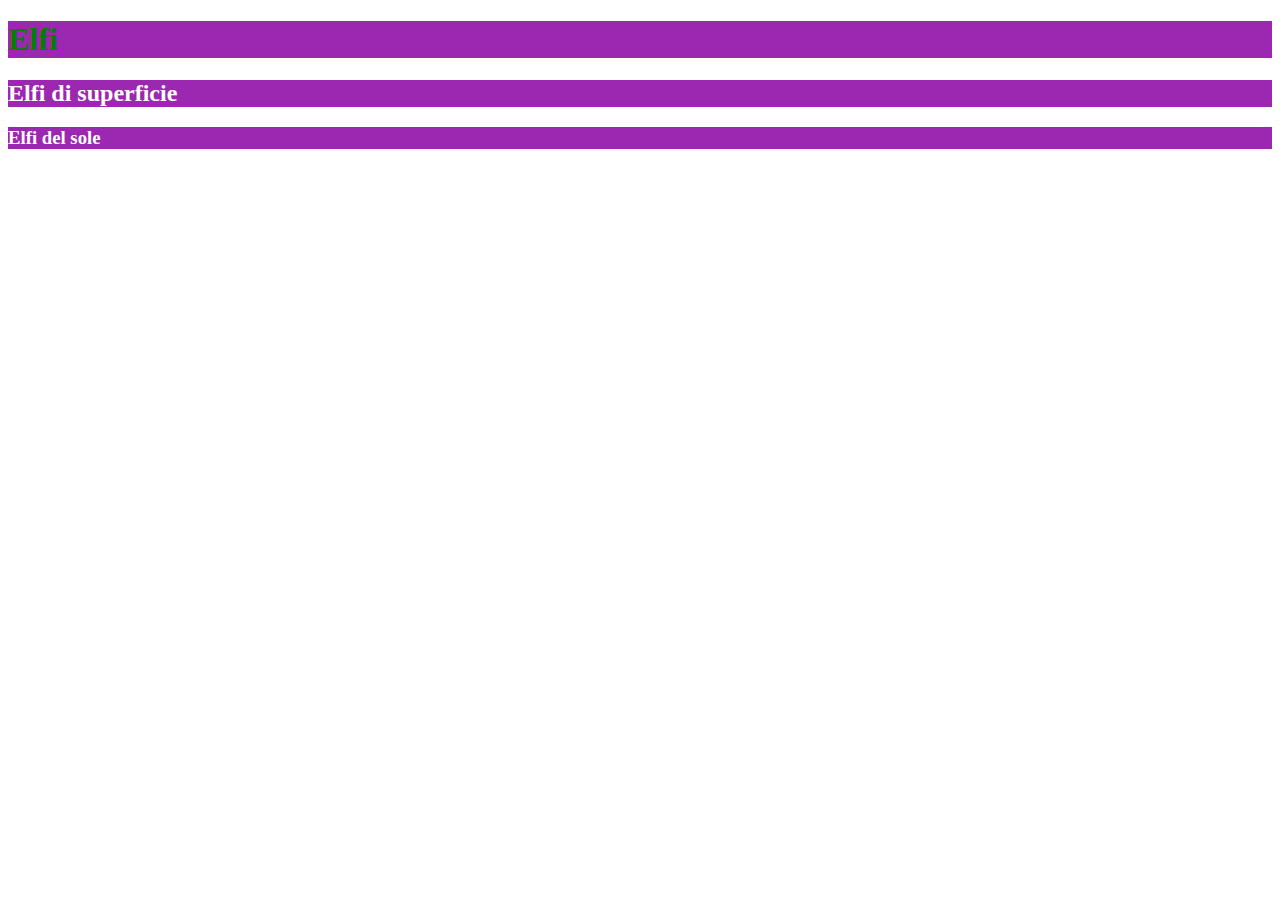
<file: HTML5 CSS3/21-1-2022/esercizio 2/index.html>
<!DOCTYPE html>
<html lang="en">
<head>
    <meta charset="UTF-8">
    <meta http-equiv="X-UA-Compatible" content="IE=edge">
    <meta name="viewport" content="width=device-width, initial-scale=1.0">
    <title>Document</title>
    <link rel="stylesheet" href="css/style.css">
</head>
<body>
    <h1 class="giallo sfondo-arancio" id="principale">Elfi</h1>
    <h2 class="sfondo-arancio">Elfi di superficie</h2>
    <h3 class="sfondo-arancio">Elfi del sole</h3>
</body>
</html>
</file>
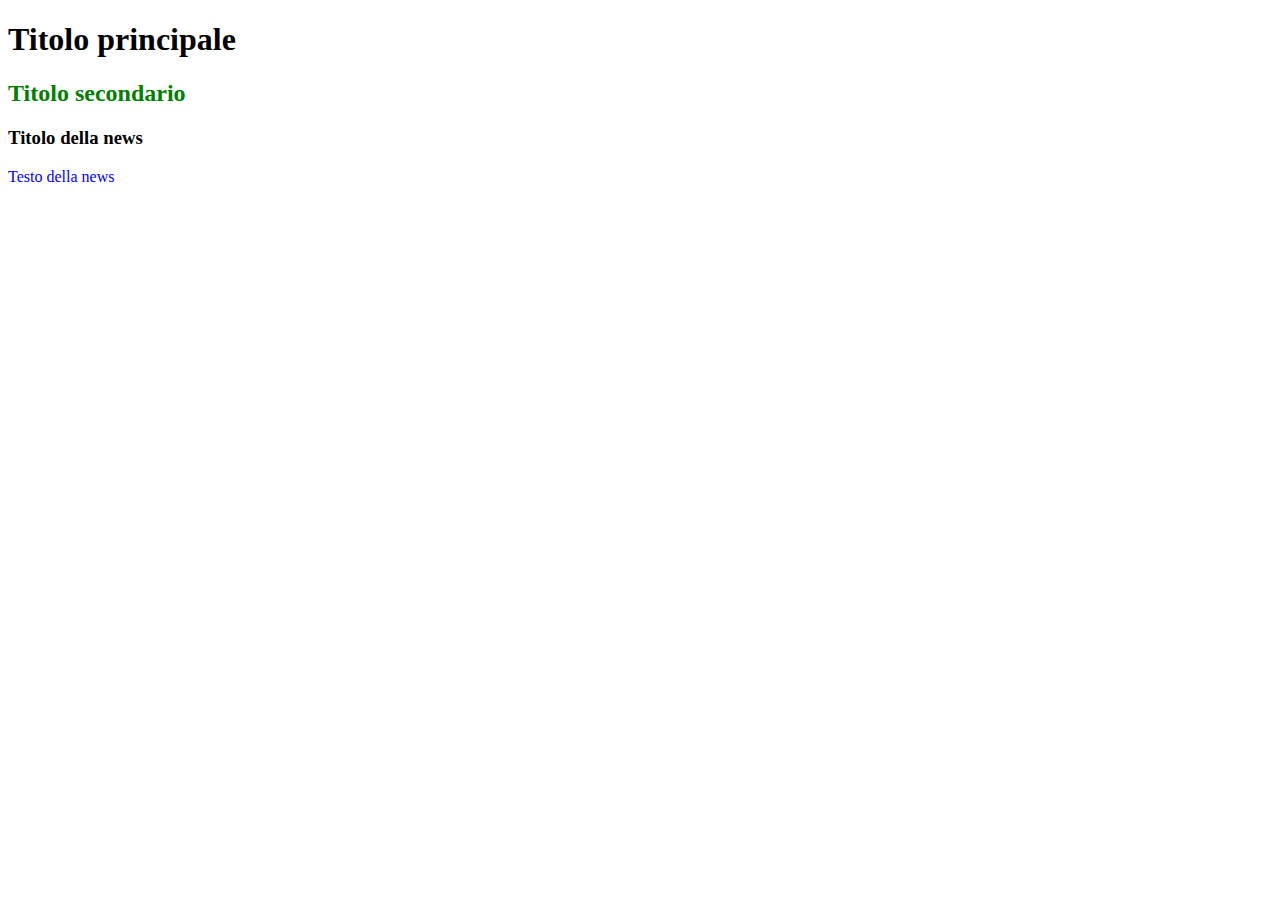
<file: HTML5 CSS3/21-1-2022/esercizio/index.html>
<!DOCTYPE html>
<html lang="en">
<head>
    <meta charset="UTF-8">
    <meta http-equiv="X-UA-Compatible" content="IE=edge">
    <meta name="viewport" content="width=device-width, initial-scale=1.0">
    <title>Document</title>
    <link rel="stylesheet" href="css/style.css">
</head>
    <body>
        <header>
            <h1>Titolo principale</h1>
            <h2 style="color: green;">Titolo secondario</h2>
        </header>
        <section id="news">
            <h3>Titolo della news</h3>
            <p>Testo della news</p>
        </sectio>
    </body>
</html>
</file>
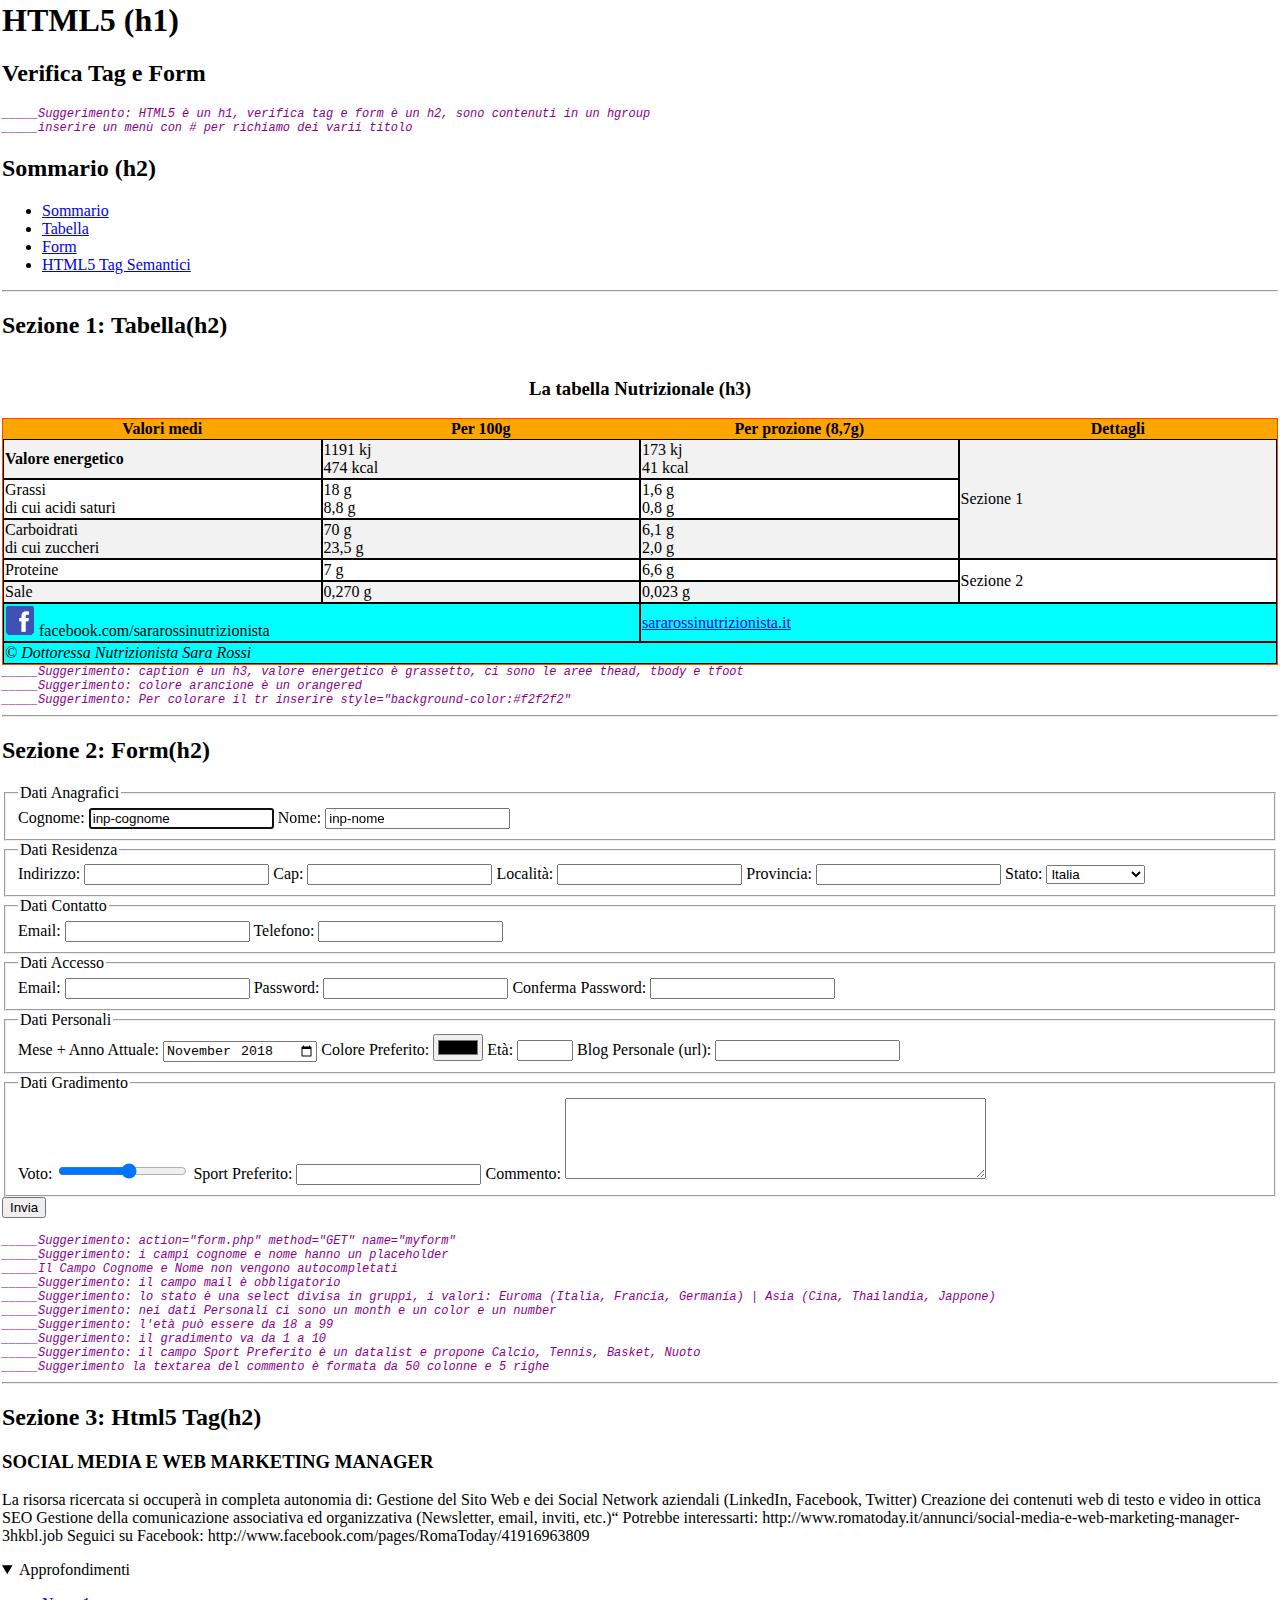
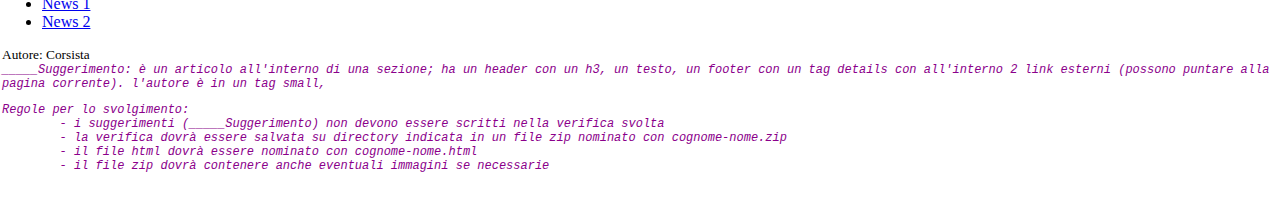
<file: verifica-html/verificaHtml.html>
<html lang="en">

<head>
    <meta charset="UTF-8">
    <meta name="viewport" content="width=device-width, initial-scale=1.0">
    <meta http-equiv="X-UA-Compatible" content="ie=edge">
    <title>Verifica Html</title>
    <style>
        body{
            margin: 2;
        }
        code{
            font-style: italic;
            font-size:12px;
            display: block;
            color:darkmagenta;
        }
        code::before{
            content:"_____"
        }
        table{
            overflow: auto;
            width: 100%;
            table-layout: fixed;
        }
        table,tr,td{
            border:1px solid black;
            border-spacing: 0px;
        }
        tfoot{
            background-color: aqua;
        }
        thead{
            background-color: orange;
        }
    </style>
</head>

<body>
    <hgroup>
        <h1>HTML5 (h1)</h1>
        <h2>Verifica Tag e Form</h2>
    </hgroup>
    <code>Suggerimento: HTML5 è un h1, verifica tag e form è un h2, sono contenuti in un hgroup</code>
    <code>inserire un menù con # per richiamo dei varii titolo</code>
    <h2 id="sommario">Sommario (h2)</h2>
    <ul>
        <li>
            <a href="#sommario">Sommario</a>
        </li>
        <li>
            <a href="#tabella">Tabella</a>
        </li>
        <li>
            <a href="#form">Form</a>
        </li>
        <li>
            <a href="#html5tag">HTML5 Tag Semantici</a>
        </li>
    </ul>
    <hr>
    <h2 id="tabella">Sezione 1: Tabella(h2)</h2>
    <table style="border:1px solid orangered">
        <caption>
            <h3>La tabella Nutrizionale (h3)</h3>
        </caption>
        <thead>
            <th>Valori medi</th>
            <th>Per 100g</th>
            <th>Per prozione (8,7g)</th>
            <th>Dettagli</th>
        </thead>
        <tbody>
            <tr style="background-color:#f2f2f2">
                <td><b>Valore energetico</b></td>
                <td>
                    <div>1191 kj</div>
                    <div>474 kcal</div>
                </td>
                <td>
                    <div>173 kj</div>
                    <div>41 kcal</div>
                </td>
                <td rowspan="3">Sezione 1</td>
            </tr>
            <tr>
                <td>Grassi <br>di cui acidi saturi</td>
                <td>
                    <div>18 g</div>
                    <div>8,8 g</div>
                </td>
                <td>
                    <div>1,6 g</div>
                    <div>0,8 g</div>
                </td>
            </tr>
            <tr style="background-color:#f2f2f2">
                <td>Carboidrati <br>di cui zuccheri</td>
                <td>
                    <div>70 g</div>
                    <div>23,5 g</div>
                </td>
                <td>
                    <div>6,1 g</div>
                    <div>2,0 g</div>
                </td>
            </tr>
            <tr>
                <td>Proteine</td>
                <td>
                    <div>7 g</div>
                </td>
                <td>
                    <div>6,6 g</div>
                </td>
                <td rowspan="2">Sezione 2</td>
            </tr>
            <tr style="background-color:#f2f2f2">
                <td>Sale</td>
                <td>
                    <div>0,270 g</div>
                </td>
                <td>
                    <div>0,023 g</div>
                </td>
            </tr>
        </tbody>
        <tfoot>
            <tr>
                <td colspan="2"><img src="immagini/facebook-logo.png">
                facebook.com/sararossinutrizionista</td>
                <td colspan="2"><a href="https://www.sararossinutrizionista.it">sararossinutrizionista.it</a></td>
            </tr>
            <tr>
                <td colspan="4">
                    <em>&copy; Dottoressa Nutrizionista Sara Rossi</em>
                </td>
            </tr>
        </tfoot>
    </table>
            <code>Suggerimento: caption è un h3, valore energetico è grassetto, ci sono le aree thead, tbody e tfoot</code>
            <code>Suggerimento: colore arancione è un orangered</code>
            <code>Suggerimento: Per colorare il tr inserire style="background-color:#f2f2f2"</code>
    <hr>
    <h2 id="form">Sezione 2: Form(h2)</h2>
    <form action="form.php" method="GET" name="myform">
        <fieldset>
            <legend>Dati Anagrafici</legend>
            <label for="inp-cognome">Cognome:</label>
            <input type="text" name="inp-cognome" id="inp-cognome" value="inp-cognome" autocomplete="off" autofocus>
            <label for="inp-nome">Nome:</label>
            <input type="text" name="inp-nome" id="inp-nome" value="inp-nome" autocomplete="off">
        </fieldset>
        <fieldset>
            <legend>Dati Residenza</legend>
            <label for="inp-indirizzo">Indirizzo:</label>
            <input type="text" name="inp-indirizzo" id="inp-indirizzo">
            <label for="inp-cap">Cap:</label>
            <input type="text" name="inp-cap" id="inp-cap">
            <label for="inp-localita">Località:</label>
            <input type="text" name="inp-localita" id="inp-localita">
            <label for="inp-provincia">Provincia:</label>
            <input type="text" name="inp-provincia" id="inp-provincia">
            <label for="sel-stato">Stato:</label>
            <select name="sel-stato" id="sel-stato">
                <optgroup label="Europa">
                    <option value="IT">Italia</option>
                    <option value="DE">Germania</option>
                    <option value="FR">Francia</option>
                </optgroup>
                <optgroup label="Asia">
                    <option value="CP">Cina</option>
                    <option value="T">Thailandia</option>
                    <option value="J">Jappone</option>
                </optgroup>
            </select>
        </fieldset>
        <fieldset>
            <legend>Dati Contatto</legend>
            <label for="inp-email">Email:</label>
            <input type="email" name="inp-email" id="inp-email" required>
            <label for="inp-telefono">Telefono:</label>
            <input type="tel" name="inp-telefono" id="inp-telefono" >
        </fieldset>
        <fieldset>
            <legend>Dati Accesso</legend>
            <label for="inp-email">Email:</label>
            <input type="text" name="inp-email" id="inp-email" >
            <label for="inp-password">Password:</label>
            <input type="password" name="inp-password" id="inp-password">
            <label for="inp-confermapassword">Conferma Password:</label>
            <input type="password" name="inp-confermapassword" id="inp-confermapassword">
        </fieldset>
        <fieldset>
            <legend>Dati Personali</legend>
            <label for="inp-meseanno">Mese + Anno Attuale:</label>
            <input type="month" name="inp-meseanno" id="inp-meseanno" value="2018-11">
            <label for="inp-colore">Colore Preferito:</label>
            <input type="color" name="inp-colore" id="inp-colore" >
            <label for="inp-eta">Età:</label>
            <input type="number" name="inp-eta" id="inp-eta"  max=99 min=18>
            <label for="inp-url">Blog Personale (url):</label>
            <input type="url" name="inp-url" id="inp-url" >
        </fieldset>
        <fieldset>
            <legend>Dati Gradimento</legend>
            <label for="inp-voto">Voto:</label>
            <input type="range" name="inp-voto" id="inp-voto"  min=1 max=10>
            <label for="inp-sport">Sport Preferito:</label>
            <input list="mialista">
            <datalist id="mialista">
                <option value="Calcio">Calcio</option>
                <option value="Tennis">Tennis</option>
                <option value="Basket">Basket</option>
                <option value="Nuoto">Nuoto</option>
            </datalist>
            <label for="inp-commento">Commento:</label>
            <textarea id="inp-commento" cols=50 rows=5 placeholder="scrivi un commento">
            </textarea>
        </fieldset>
        <input type="hidden" name="" id="hiddenfield">
        <button type="submit" >Invia</button>
    </form>
            <code>Suggerimento: action="form.php" method="GET" name="myform"</code>
            <code>Suggerimento: i campi cognome e nome hanno un placeholder</code>
            <code>Il Campo Cognome e Nome non vengono autocompletati</code>
            <code>Suggerimento: il campo mail è obbligatorio</code>
            <code>Suggerimento: lo stato è una select divisa in gruppi, i valori: Euroma (Italia, Francia, Germania) | Asia (Cina, Thailandia, Jappone)</code>
            <code>Suggerimento: nei dati Personali ci sono un month e un color e un number</code>
            <code>Suggerimento: l'età può essere da 18 a 99</code>
            <code>Suggerimento: il gradimento va da 1 a 10</code>
            <code>Suggerimento: il campo Sport Preferito è un datalist e propone Calcio, Tennis, Basket, Nuoto</code>
            <code>Suggerimento la textarea del commento è formata da 50 colonne e 5 righe</code>
    <hr>
    <h2 id="html5tag">Sezione 3: Html5 Tag(h2)</h2>
    <section>
        <article>
            <header>
                <h3>SOCIAL MEDIA E WEB MARKETING MANAGER</h3>
            </header>
            <p>
                La risorsa ricercata si occuperà in completa autonomia di:
                Gestione del Sito Web e dei Social Network aziendali (LinkedIn, Facebook, Twitter)
                Creazione dei contenuti web di testo e video in ottica SEO
                Gestione della comunicazione associativa ed organizzativa (Newsletter, email, inviti, etc.)“

                Potrebbe interessarti: http://www.romatoday.it/annunci/social-media-e-web-marketing-manager-3hkbl.job
                Seguici su Facebook: http://www.facebook.com/pages/RomaToday/41916963809

            </p>
            <footer>
                <details open>
                    <summary>Approfondimenti</summary>
                    <ul>
                        <li>
                            <a href="https://www.miosito.it/articolo1.html">News 1</a>
                        </li>
                        <li>
                            <a href="https://www.miosito.it/articolo1.html">News 2</a>
                        </li>
                    </ul>
                </details>
                <small>Autore: Corsista</small>
            </footer>
        </article>
    </section>
    <code>Suggerimento: è un articolo all'interno di una sezione; ha un header con un h3, un testo, un footer con un tag details con all'interno 2 link esterni (possono puntare alla pagina corrente). l'autore è in un tag small, 
    <pre>Regole per lo svolgimento:
        - i suggerimenti (_____Suggerimento) non devono essere scritti nella verifica svolta
        - la verifica dovrà essere salvata su directory indicata in un file zip nominato con cognome-nome.zip
        - il file html dovrà essere nominato con cognome-nome.html
        - il file zip dovrà contenere anche eventuali immagini se necessarie
    </pre>
</code>

</body>

</html>
</file>
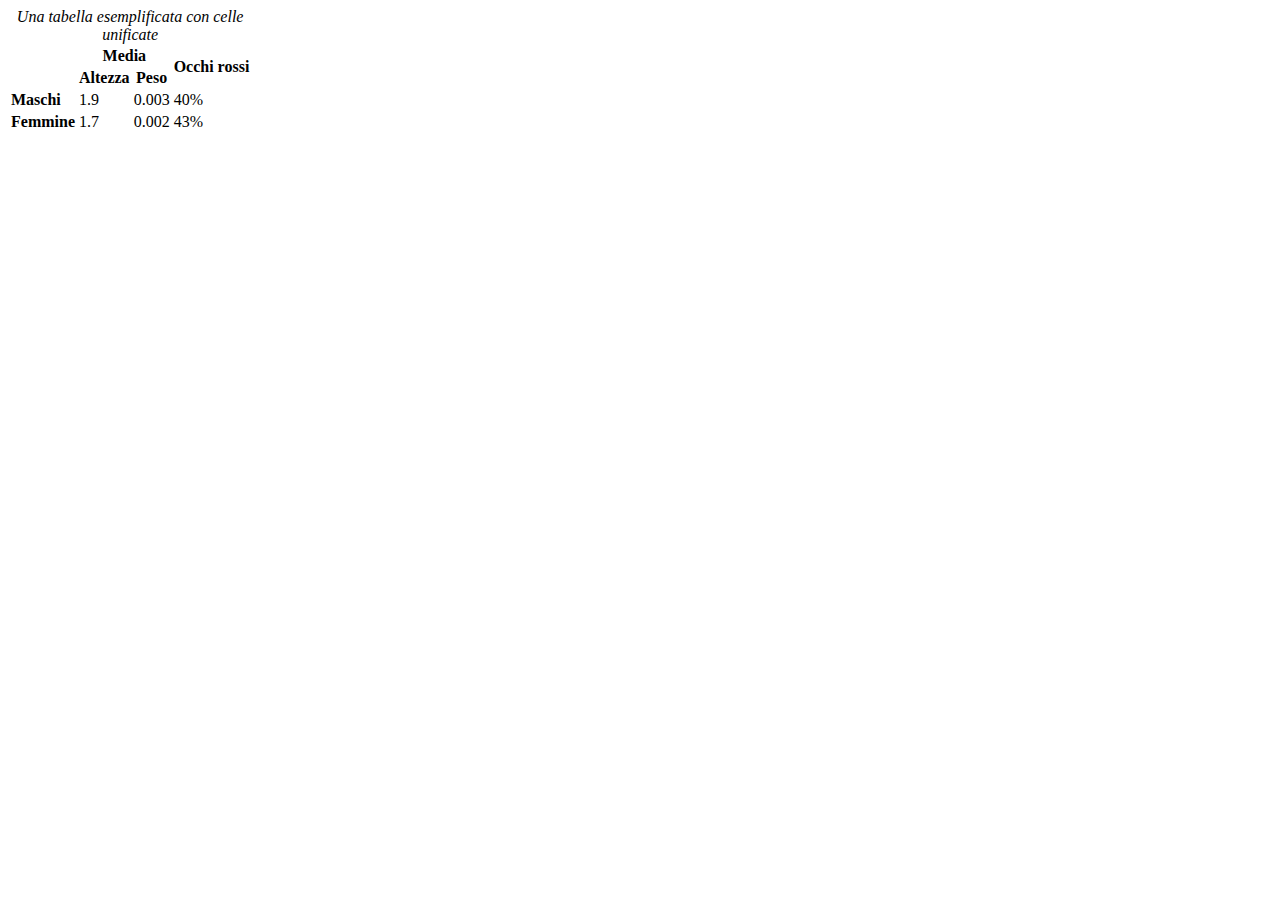
<file: HTML5 CSS3/11-1-2022/esercizioTabella.html>
<html>
    <head></head>
    <body>
        <table>
            <caption><i>Una tabella esemplificata con celle unificate</i></caption>
            <thead>
                <tr>
                    <th rowspan=2></th>
                    <th colspan=2>Media</th>
                    <th rowspan=2>Occhi rossi</th>
                </tr>
                <tr>
                    <th>Altezza</th>
                    <th>Peso</th>
                </tr>
            </thead>
            <tr>
                <td><b>Maschi</b></td>
                <td>1.9</td>
                <td>0.003</td>
                <td>40%</td>
            </tr>
            <tr>
                <td><b>Femmine</b></td>
                <td>1.7</td>
                <td>0.002</td>
                <td>43%</td>
            </tr>
        </table>
    </body>
</html>
</file>
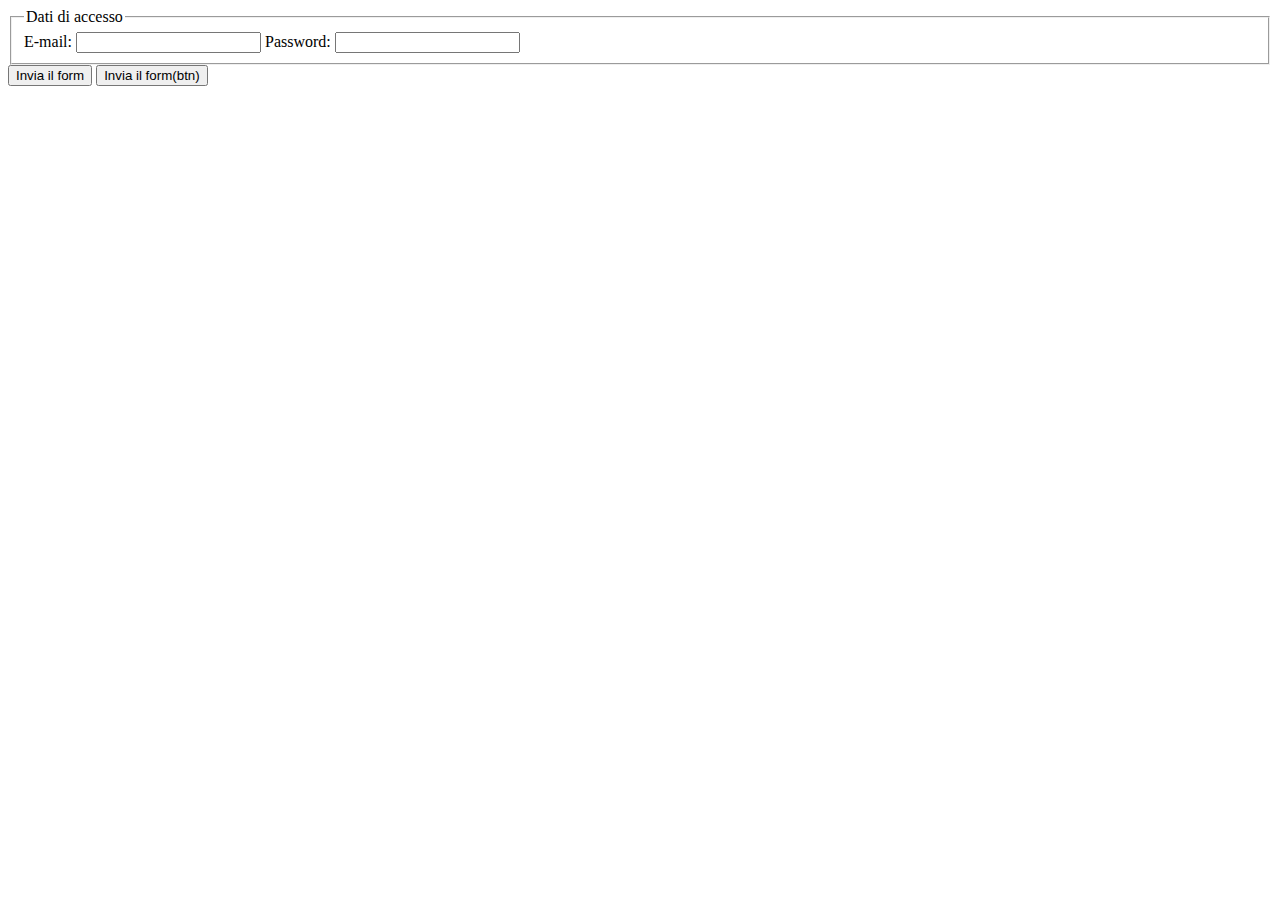
<file: HTML5 CSS3/17-1-2022/form.html>
<html>
    <body>
        <form action="salva-dati.php" method="GET" enctype="application/x-www-form-urlencoded">
            <fieldset>
                <legend>Dati di accesso</legend>
                <label for="email">E-mail:</label>
                <input type="email" name="email" id="email">
                <label for="password">Password:</label>
                <input type="password" name="password">
            </fieldset>
            <input type="submit" value="Invia il form">
            <button type="submit">Invia il form(btn)</button>
        </form>
    </body>
</html>
</file>
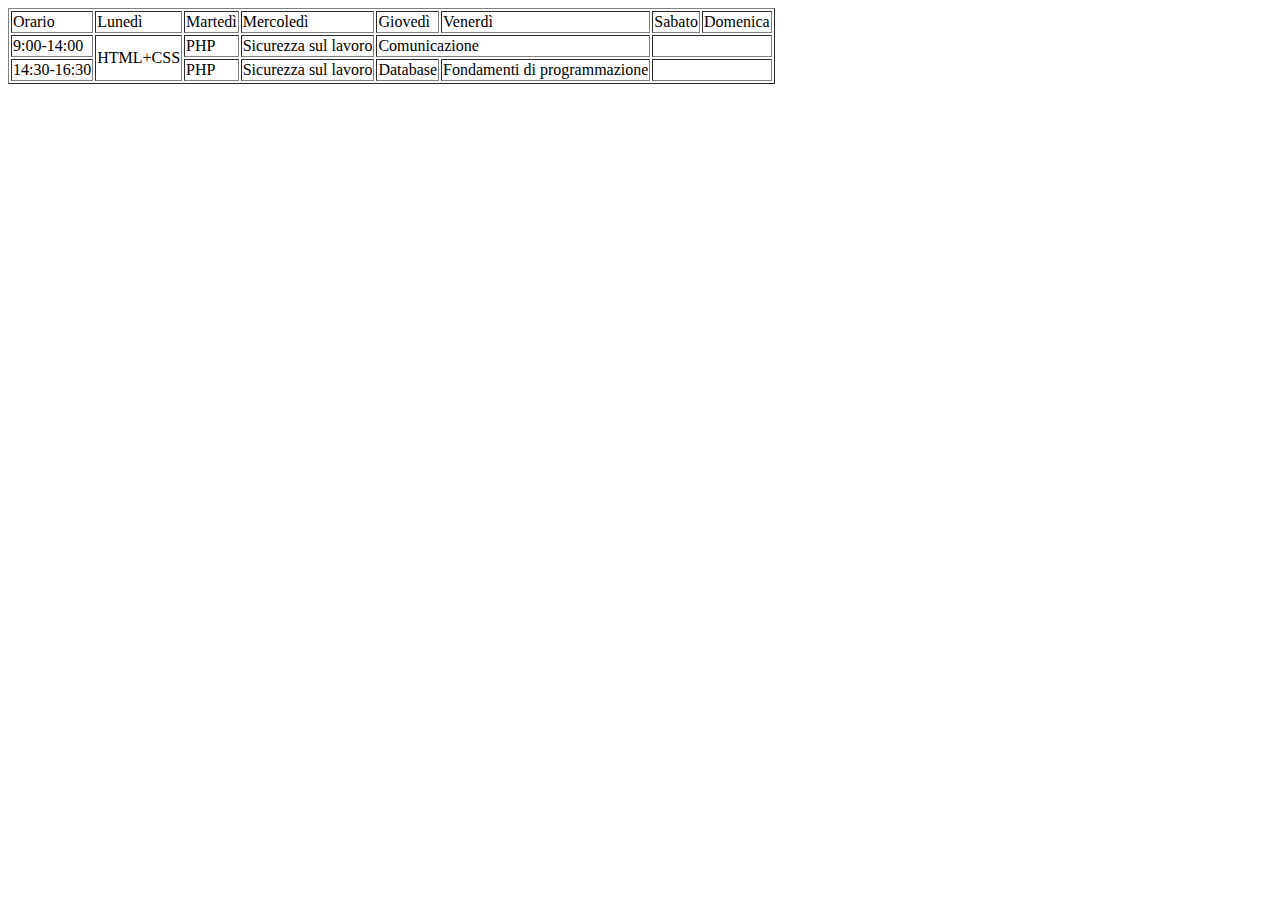
<file: HTML5 CSS3/17-1-2022/tabella.html>
<html>
    <body>
        <table border=1>
            <thead>
                <tr>
                    <td>Orario</td>
                    <td>Lunedì</td>
                    <td>Martedì</td>
                    <td>Mercoledì</td>
                    <td>Giovedì</td>
                    <td>Venerdì</td>
                    <td>Sabato</td>
                    <td>Domenica</td>
                </tr>
            </thead>
            <tbody>
                <tr>
                    <td>9:00-14:00</td>
                    <td rowspan="2">HTML+CSS</td>
                    <td>PHP</td>
                    <td>Sicurezza sul lavoro</td>
                    <td colspan="2">Comunicazione</td>
                    <td colspan="2"></td>
                </tr>
                <tr>
                    <td>14:30-16:30</td>
                    <td rowspan="2">PHP</td>
                    <td>Sicurezza sul lavoro</td>
                    <td>Database</td>
                    <td>Fondamenti di programmazione</td>
                    <td colspan="2"></td>
                </tr>
            </tbody>
            <tfoot>
                
            </tfoot>
        </table>
    </body>
</html>
</file>
<file: HTML5 CSS3/21-1-2022/esercizio 2/css/style.css>
.giallo
{
    color: yellow;
}
#principale
{
    color: green;
}
.sfondo-arancio
{
    background-color: orange;
}
@media screen and (max-width: 576px)
{
    .sfondo-arancio
    {
        background-color: #e1bee7;    
    }
}
@media screen and (min-width:768px)
{
    .sfondo-arancio
    {
        background-color: #ba68c8;    
    }
}
@media screen and (min-width:992px)
{
    .sfondo-arancio
    {
        background-color: #9c27b0;
        color: white;
    }
}
@media screen and (min-width:1200)
{
    .sfondo-arancio
    {
        background-color: #7b1fa2;
    }  
}
</file>
<file: HTML5 CSS3/21-1-2022/esercizio/css/style.css>
p
{
    color: blue;
}
</file>
